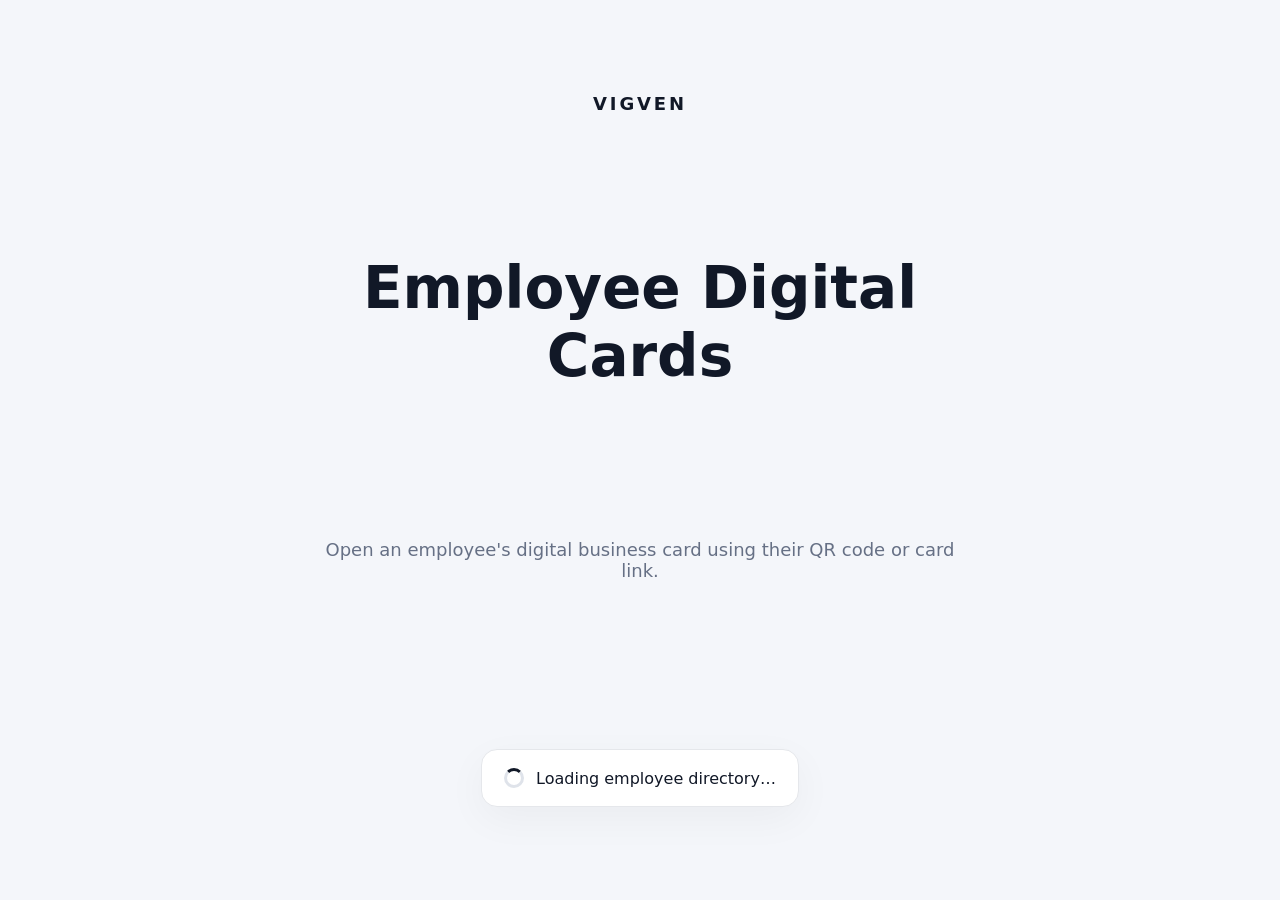
<file: index.html>
<!doctype html>
<html lang="en">
<head>
  <meta charset="utf-8">
  <meta name="viewport" content="width=device-width,initial-scale=1">
  <meta name="description" content="Vigven employee digital business cards">
  <title>Vigven Employee Cards</title>
  <link rel="stylesheet" href="styles.css">
</head>
<body>
  <main class="landing">
    <div class="brand">VIGVEN</div>
    <h1>Employee Digital Cards</h1>
    <p>Open an employee's digital business card using their QR code or card link.</p>
    <div class="landing-card">
      <div class="loader"></div>
      <span>Loading employee directory…</span>
    </div>
  </main>
  <script src="app.js?v=20260908-2"></script>
</body>
</html>
</file>
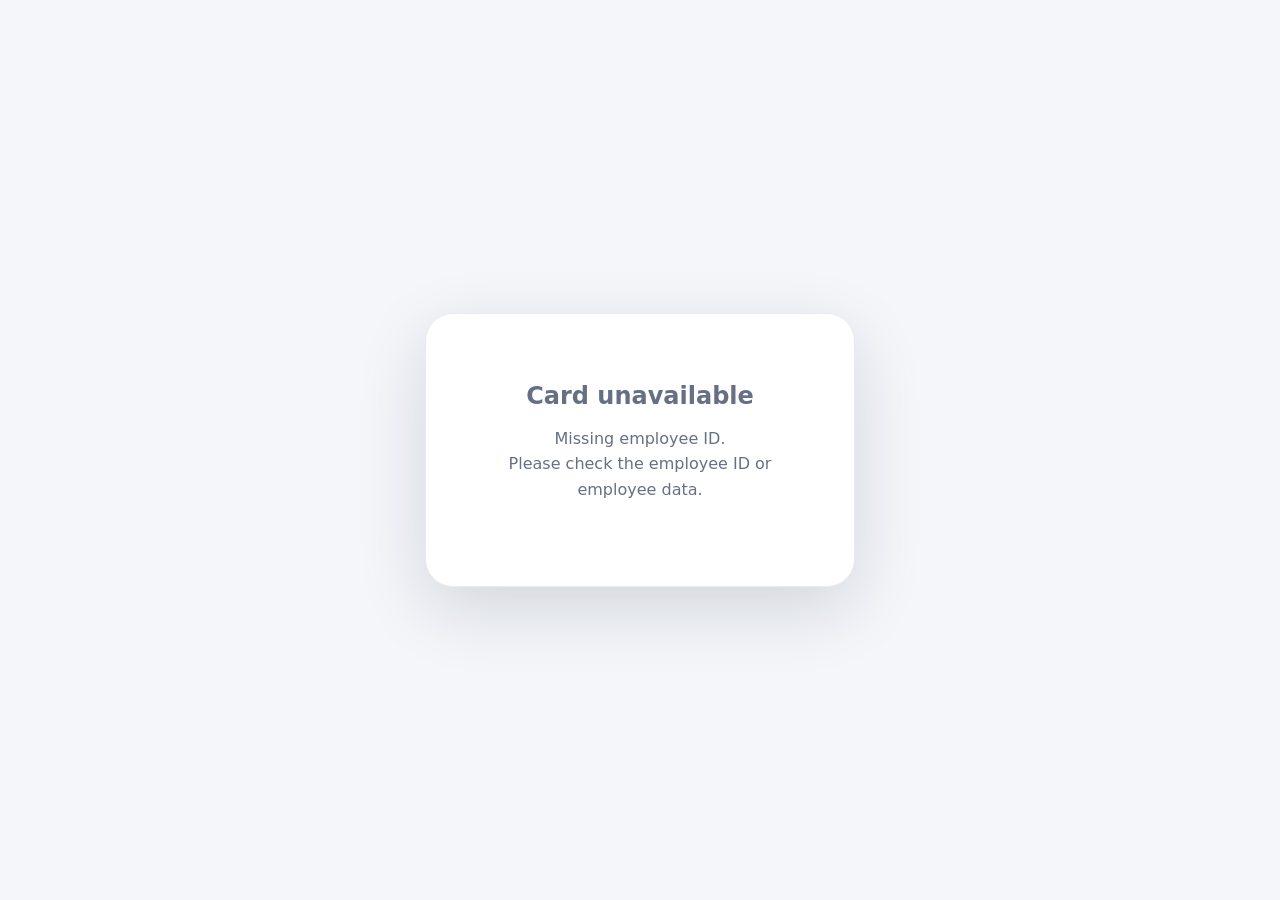
<file: card.html>
<!doctype html>
<html lang="en">
<head>
  <meta charset="utf-8">
  <meta name="viewport" content="width=device-width,initial-scale=1,viewport-fit=cover">
  <meta name="theme-color" content="#0b1020">
  <meta name="description" content="Vigven employee digital business card">
  <title>Employee Card | Vigven</title>
  <link rel="stylesheet" href="styles.css">
</head>
<body>
  <main class="page">
    <section id="card" class="business-card loading-card" aria-live="polite">
      <div class="loader"></div>
      <p>Loading card…</p>
    </section>
  </main>
  <script src="app.js?v=20260908-2"></script>
</body>
</html>
</file>
<file: styles.css>
*{box-sizing:border-box}html,body{margin:0;min-height:100%;font-family:Inter,system-ui,-apple-system,BlinkMacSystemFont,"Segoe UI",sans-serif}body{background:#f4f6fa;color:#111827}.landing{min-height:100vh;display:grid;place-items:center;padding:32px;text-align:center}.landing>div,.landing>h1,.landing>p{max-width:650px}.brand{font-weight:900;letter-spacing:.16em;font-size:18px}.landing h1{font-size:clamp(32px,6vw,58px);margin:18px 0 10px}.landing p{color:#667085;font-size:18px}.landing-card{margin:28px auto 0;padding:18px 22px;border:1px solid #e5e7eb;border-radius:16px;background:#fff;display:inline-flex;align-items:center;gap:12px;box-shadow:0 12px 40px #0000000b}.page{min-height:100vh;display:flex;justify-content:center;align-items:center;padding:24px}.business-card{width:min(100%,430px);background:#fff;border-radius:28px;overflow:hidden;box-shadow:0 22px 70px #11182724;border:1px solid #e8ebf0}.card-top{padding:30px 28px 26px;background:linear-gradient(145deg,#0b1020,#1b2440);color:#fff}.logo{font-weight:900;letter-spacing:.18em;font-size:15px}.profile{display:flex;align-items:center;gap:18px;margin-top:30px}.photo{width:92px;height:92px;border-radius:50%;object-fit:cover;border:3px solid #ffffff40;background:#fff1}.initials{display:grid;place-items:center;width:92px;height:92px;border-radius:50%;background:#ffffff18;border:3px solid #ffffff35;font-size:28px;font-weight:800}.name{font-size:28px;line-height:1.08;margin:0 0 7px}.designation{margin:0;color:#d9def0;font-size:15px}.department{margin:5px 0 0;color:#aeb8d4;font-size:14px}.card-body{padding:22px 24px 26px}.contact-list{display:grid;gap:2px}.contact{display:flex;gap:14px;align-items:flex-start;padding:13px 4px;text-decoration:none;color:#1f2937;border-bottom:1px solid #eef0f4}.contact:last-child{border-bottom:0}.icon{width:24px;text-align:center;font-size:18px}.contact-text{word-break:break-word}.actions{display:grid;grid-template-columns:1fr 1fr;gap:10px;margin-top:18px}.btn{border:0;border-radius:12px;padding:13px 12px;font-weight:700;cursor:pointer;text-align:center;text-decoration:none;font-size:14px}.primary{background:#111827;color:#fff}.secondary{background:#eef1f5;color:#111827}.footer{text-align:center;padding:0 24px 22px;color:#98a2b3;font-size:12px}.error{padding:38px 26px;text-align:center}.error h2{margin:0 0 8px}.error p{color:#667085;line-height:1.6}.loader{width:20px;height:20px;border:3px solid #dfe3ea;border-top-color:#111827;border-radius:50%;animation:spin .8s linear infinite}@keyframes spin{to{transform:rotate(360deg)}}.loading-card{min-height:180px;display:grid;place-items:center;align-content:center;gap:12px;color:#667085;padding:30px}.qr-box{display:flex;justify-content:center;margin:18px 0}.qr-box canvas,.qr-box img{max-width:180px}.muted{color:#667085}@media(max-width:430px){.page{padding:0}.business-card{min-height:100vh;border-radius:0;border:0}.card-top{border-radius:0 0 28px 28px}.actions{grid-template-columns:1fr 1fr}}@media(prefers-reduced-motion:reduce){.loader{animation:none}}
</file>
